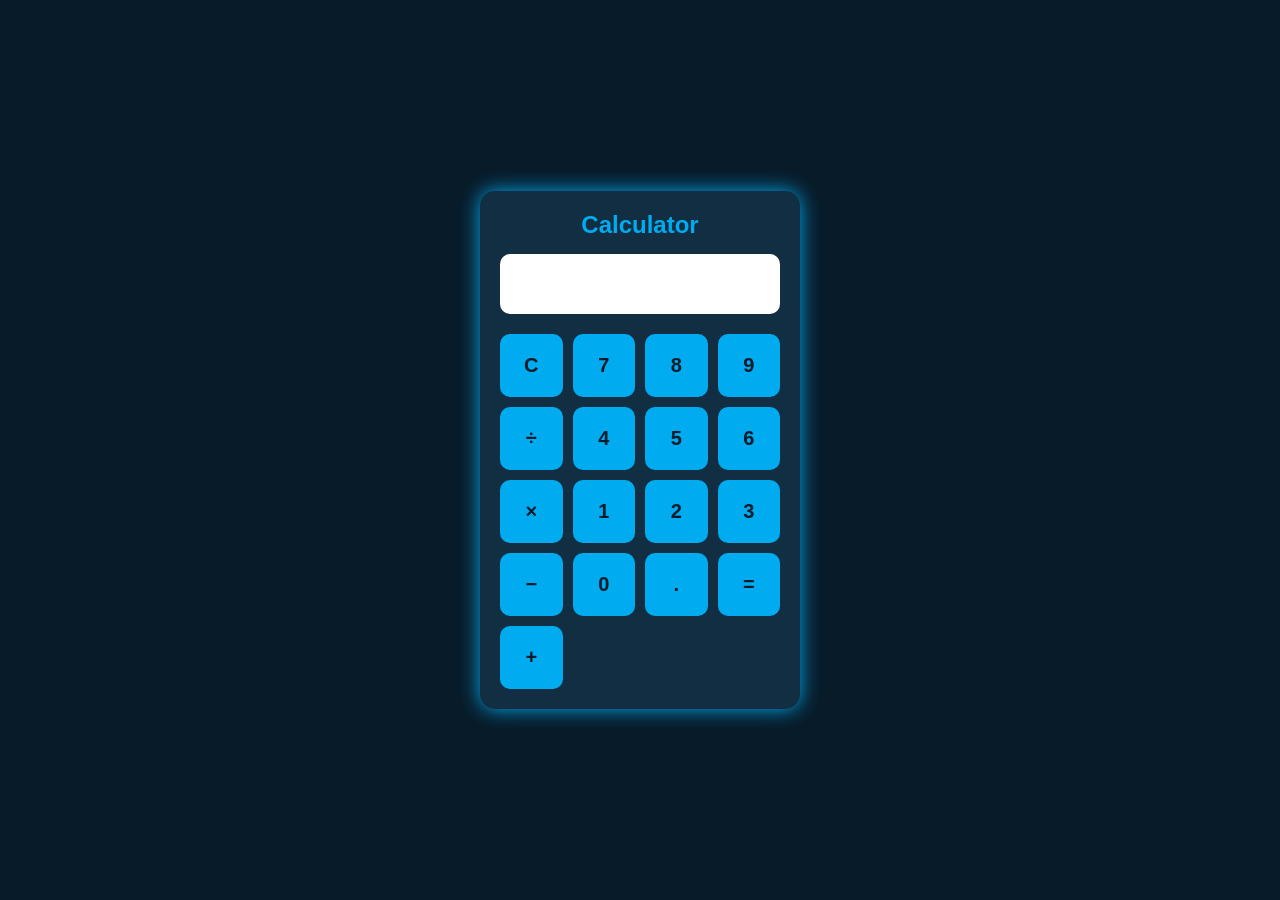
<file: calculator/calculator.html>
<!DOCTYPE html>
<html lang="en">
<head>
    <meta charset="UTF-8">
    <meta name="viewport" content="width=device-width, initial-scale=1.0">
    <title>Calculator App</title>
    <link rel="stylesheet" href="style.css">
</head>
<body>

<div class="calculator">

    <h2>Calculator</h2>

    <input type="text" id="display" readonly>

    <div class="buttons">

        <button onclick="clearDisplay()">C</button>

        <button onclick="appendValue('7')">7</button>
        <button onclick="appendValue('8')">8</button>
        <button onclick="appendValue('9')">9</button>
        <button onclick="appendValue('/')">÷</button>

        <button onclick="appendValue('4')">4</button>
        <button onclick="appendValue('5')">5</button>
        <button onclick="appendValue('6')">6</button>
        <button onclick="appendValue('*')">×</button>

        <button onclick="appendValue('1')">1</button>
        <button onclick="appendValue('2')">2</button>
        <button onclick="appendValue('3')">3</button>
        <button onclick="appendValue('-')">−</button>

        <button onclick="appendValue('0')">0</button>
        <button onclick="appendValue('.')">.</button>
        <button onclick="calculate()">=</button>
        <button onclick="appendValue('+')">+</button>

    </div>

</div>

<script src="script.js"></script>

</body>
</html>
</file>
<file: calculator/style.css>
*{
    margin:0;
    padding:0;
    box-sizing:border-box;
    font-family:Arial, Helvetica, sans-serif;
}

body{
    display:flex;
    justify-content:center;
    align-items:center;
    height:100vh;
    background:#081b29;
}

.calculator{
    background:#112e42;
    padding:20px;
    border-radius:15px;
    box-shadow:0 0 20px #00abf0;
    width:320px;
}

.calculator h2{
    text-align:center;
    color:#00abf0;
    margin-bottom:15px;
}

#display{
    width:100%;
    height:60px;
    font-size:24px;
    text-align:right;
    padding:10px;
    border:none;
    border-radius:10px;
    margin-bottom:20px;
    outline:none;
}

.buttons{
    display:grid;
    grid-template-columns:repeat(4,1fr);
    gap:10px;
}

button{
    padding:20px;
    font-size:20px;
    border:none;
    border-radius:10px;
    cursor:pointer;
    background:#00abf0;
    color:#081b29;
    font-weight:bold;
    transition:.3s;
}

button:hover{
    background:#fff;
}
</file>
